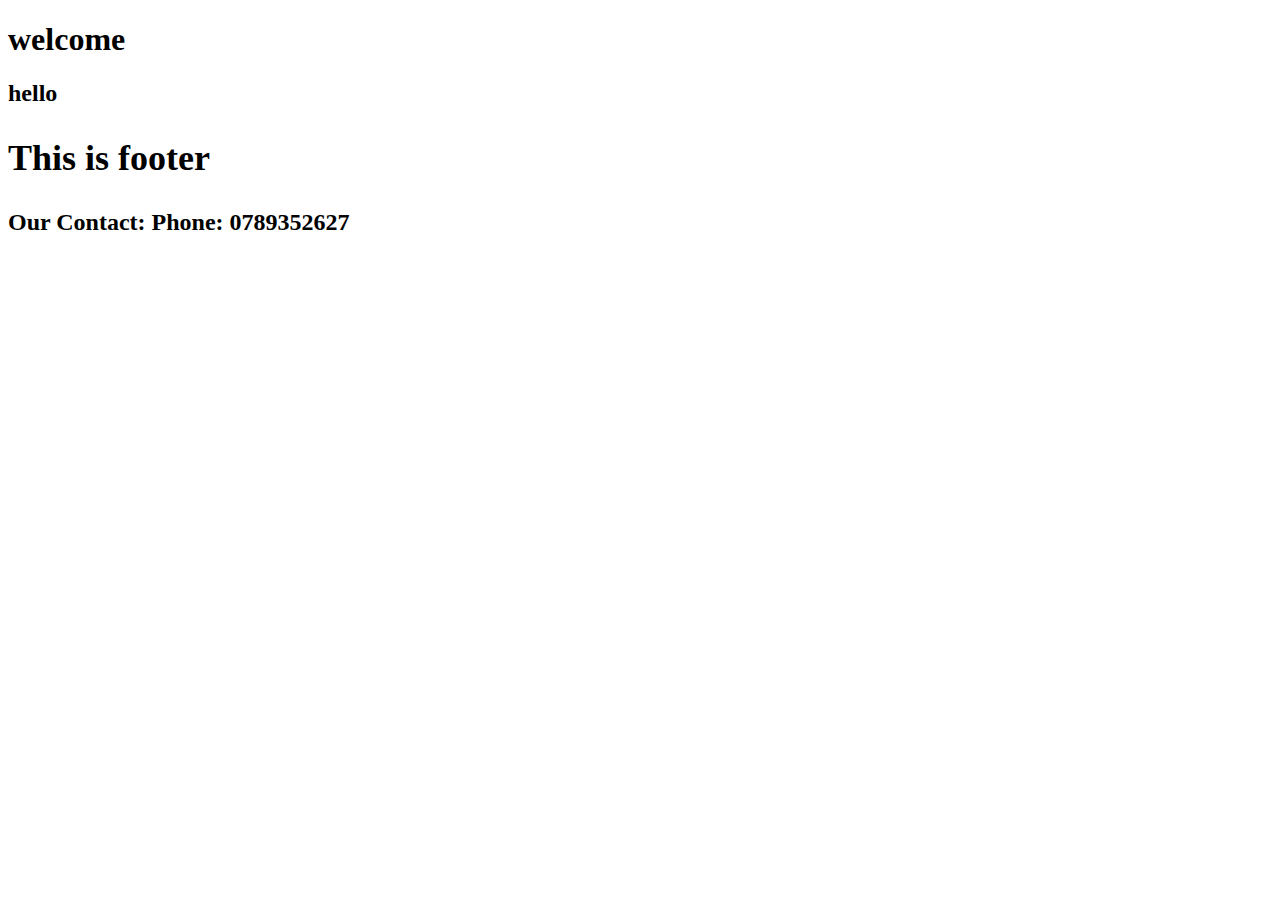
<file: index.html>
<!DOCTYPE html>
<html lang="en">
<head>
    <meta charset="UTF-8">
    <meta name="viewport" content="width=device-width, initial-scale=1.0">
    <title>Document</title>
</head>
<body>
  <h1>welcome</h1>  
  <h2>hello
  <footer>
    <h2>This  is footer</h2>
    <p>Our Contact:
      <span>Phone: 0789352627</span>
    </p>
  </footer>
  </h2>
</body>
</html>
</file>
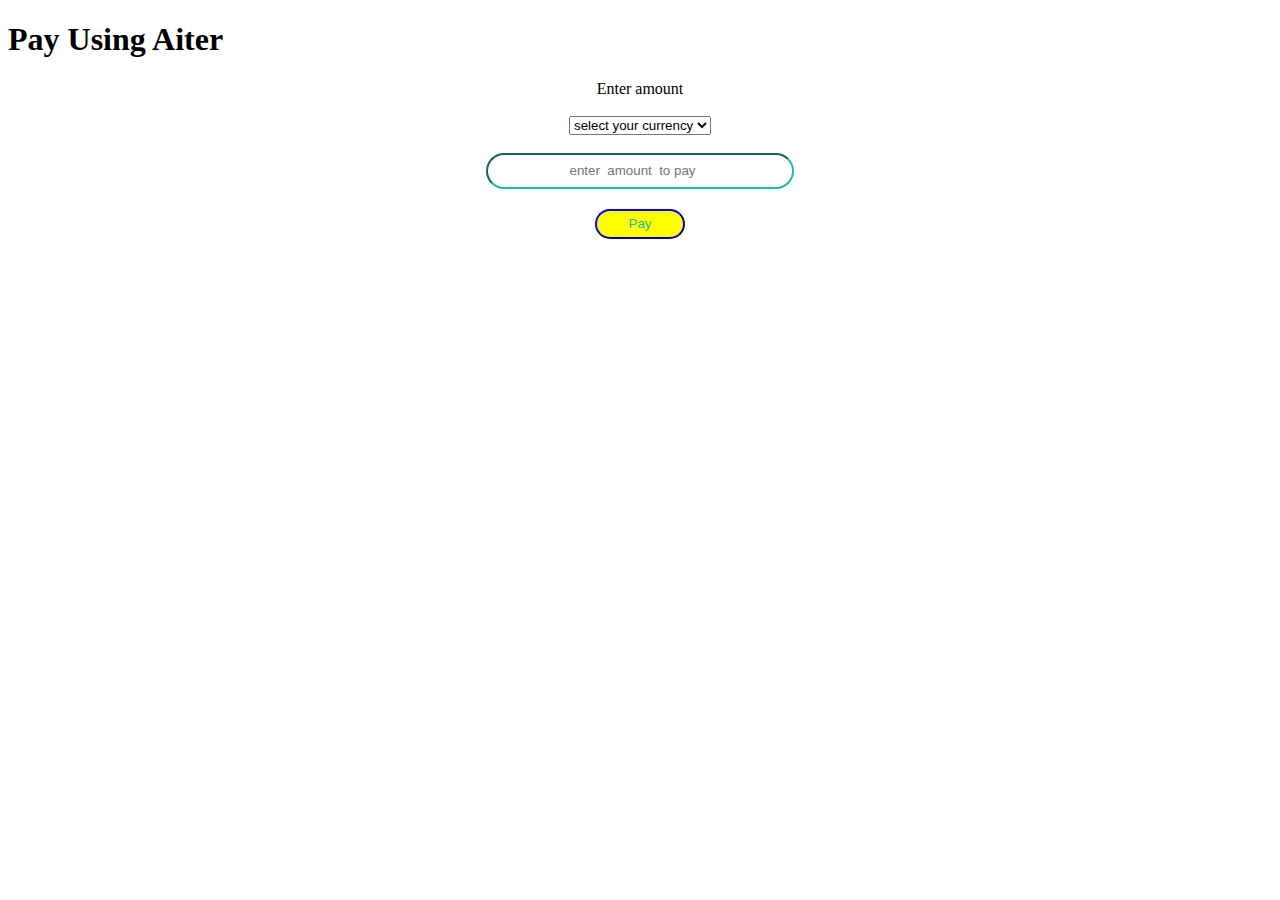
<file: Aiter.html>
<!DOCTYPE html>

<html>
<head>
  <meta charset="utf-8">
  <meta name="viewport" content="width=device-width, initial-scale=1.0">
  <title></title>
  <style>
  
  .yt{
    width: 300px;
    height:30px;
   margin-bottom:20px;
    border-radius:20px;
    border-color:#2ba;
    text-align:center;
  }
  .btn{
    color:#2ba;
    background:yellow;
    width:90px;
    height:30px;
    border-radius:20px;
    border-color:blue;
    text-align:center;
  }
  </style>
</head>
<body>
  <h1>
    Pay Using Aiter
  </h1>
    <center> 
  <label>Enter amount</label><br><br>
          <select title="Currency">
      <option>select  your currency</option>
      <option>Pound £</option>
      <option>Dollar $</option>
      <option>Euro €</option>
            <option>RWF</option> 
    </select><br><br>
  <input type="number" class="yt" placeholder="enter
  amount  to pay" required="money"><br>
 
  <button type="submit" class="btn">Pay </button>
  </center>
</body>
</html>
</file>
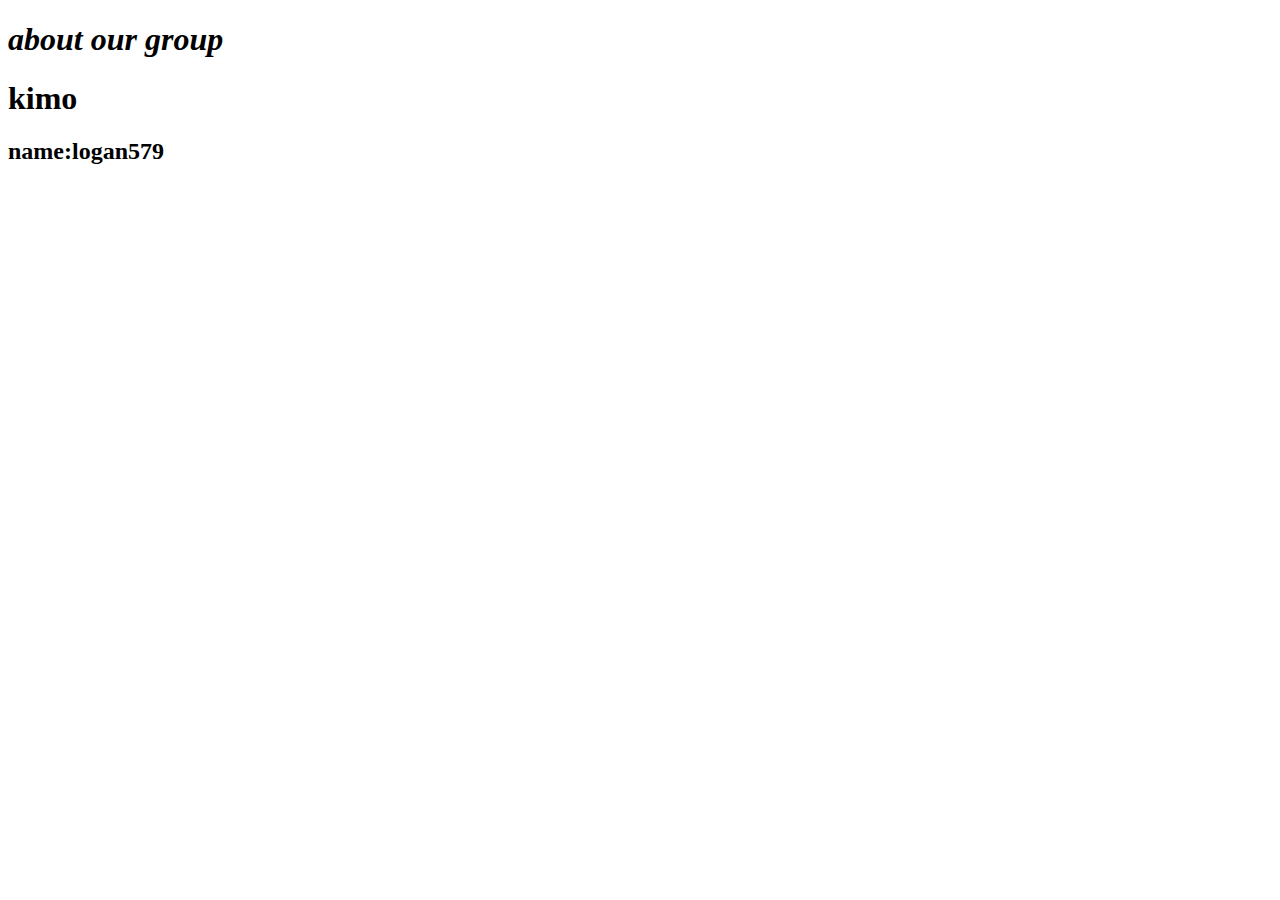
<file: group-004.html>
<!DOCTYPE html>
<html lang="en">
<head>
    <meta charset="UTF-8">
    <meta name="viewport" content="width=device-width, initial-scale=1.0">
    <title>Document</title>
</head>
<body>
    <h1><em>about our group</em></h1>
   <h1>kimo</h1>
   
   <h2>name:logan579</h2>
</body>
</html>
</file>
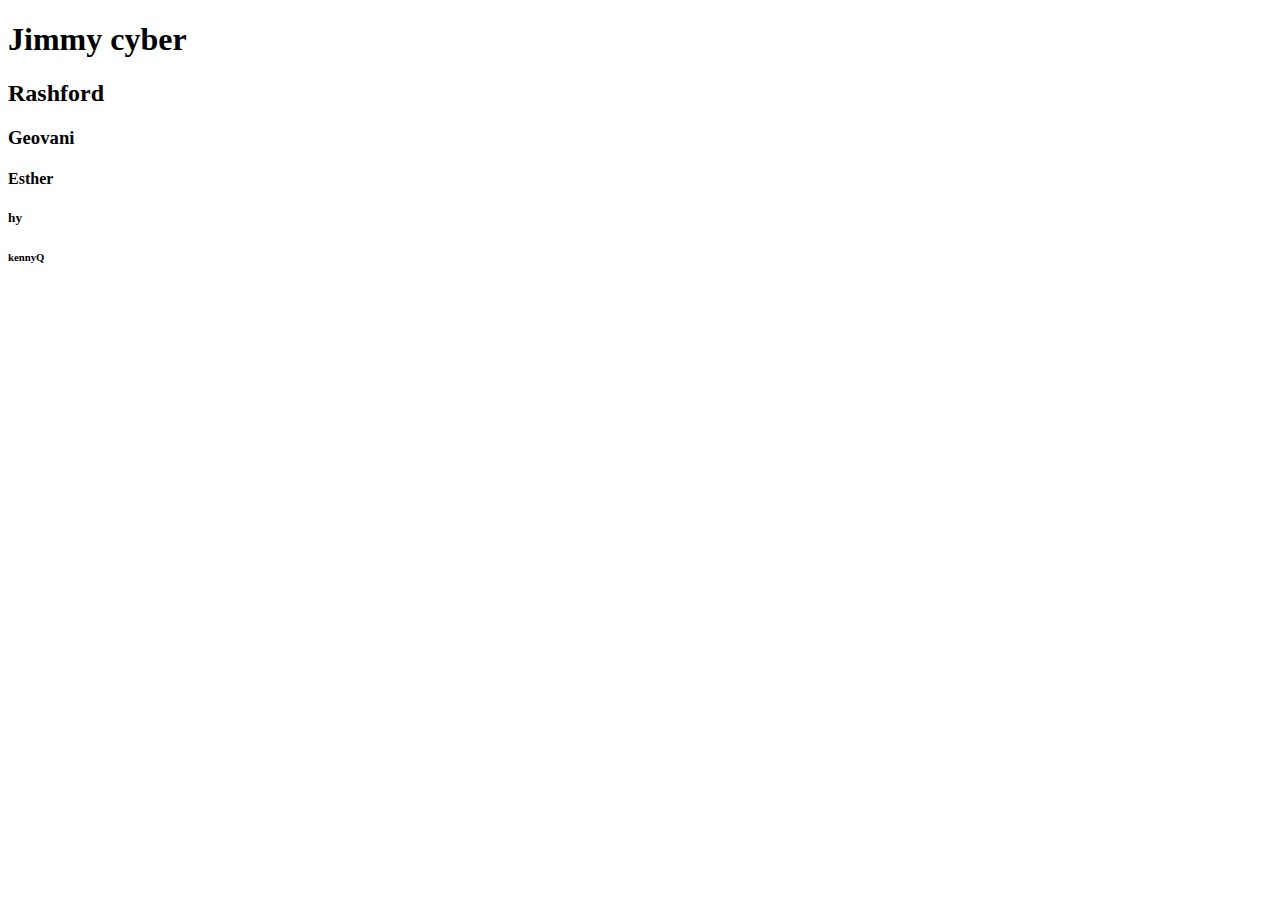
<file: group05.html>
<!DOCTYPE html>
<html lang="en">
<head>
    <meta charset="UTF-8">
    <meta name="viewport" content="width=device-width, initial-scale=1.0">
    <title>Document</title>
</head>
<body>
    <h1>Jimmy cyber</h1>
    <h2>Rashford</h2>
    <h3>Geovani</h3>
    <h4>Esther</h4>
    <h5>hy</h5>
    <h6>kennyQ</h6>
</body>
</html>
</file>
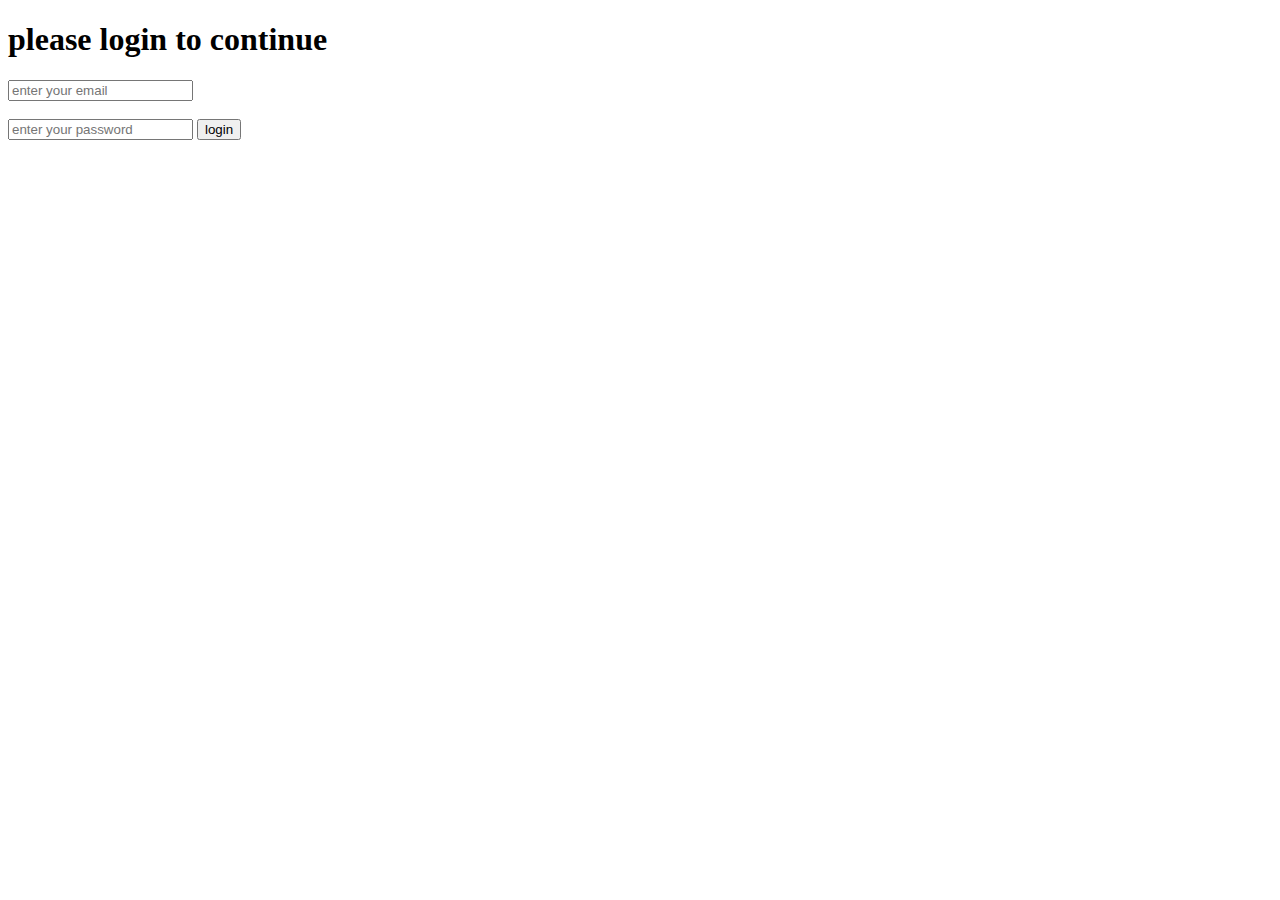
<file: login.html>
<!DOCTYPE html>
<html lang="en">
<head>
    <meta charset="UTF-8">
    <meta name="viewport" content="width=device-width, initial-scale=1.0">
    <title>Document</title>
</head>
<body>
    <h1>please login to  continue</h1>
    <input type="text"  name="email" placeholder="enter your email" required><br><br>
    <input type="password"  name="password" placeholder="enter your password" required>
    <button type="submit">login</button>
</body>
</html>
</file>
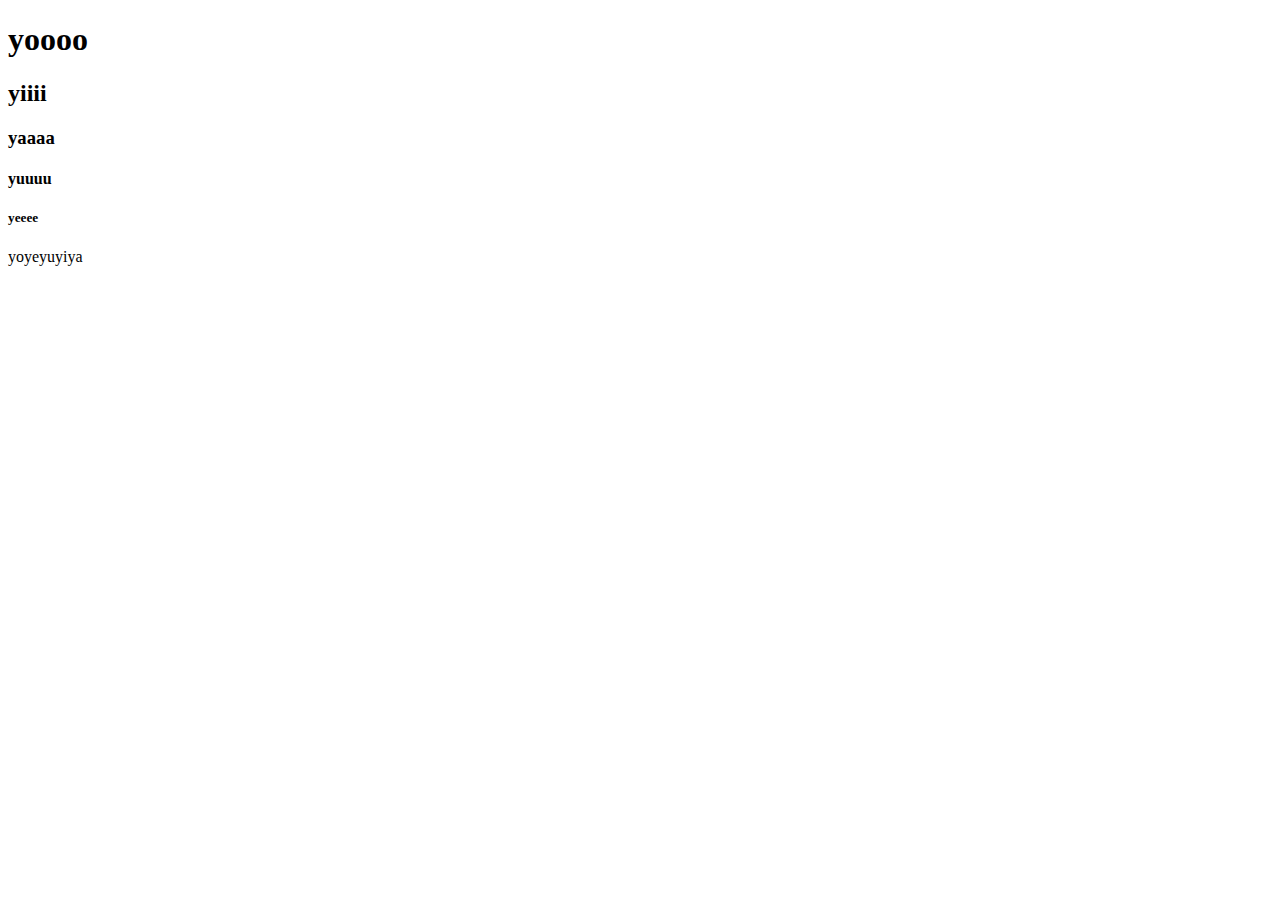
<file: main.html>
<!DOCTYPE html>
<html lang="en">
<head>
    <meta charset="UTF-8">
    <meta name="viewport" content="width=device-width, initial-scale=1.0">
    <title>MAIN</title>
</head>
<body>
    <h1>yoooo</h1>
    <h2>yiiii</h2>
    <h3>yaaaa</h3>
    <h4>yuuuu</h4>
    <h5>yeeee</h5>
    <p>yoyeyuyiya</p>
    
</body>
</html>
</file>
